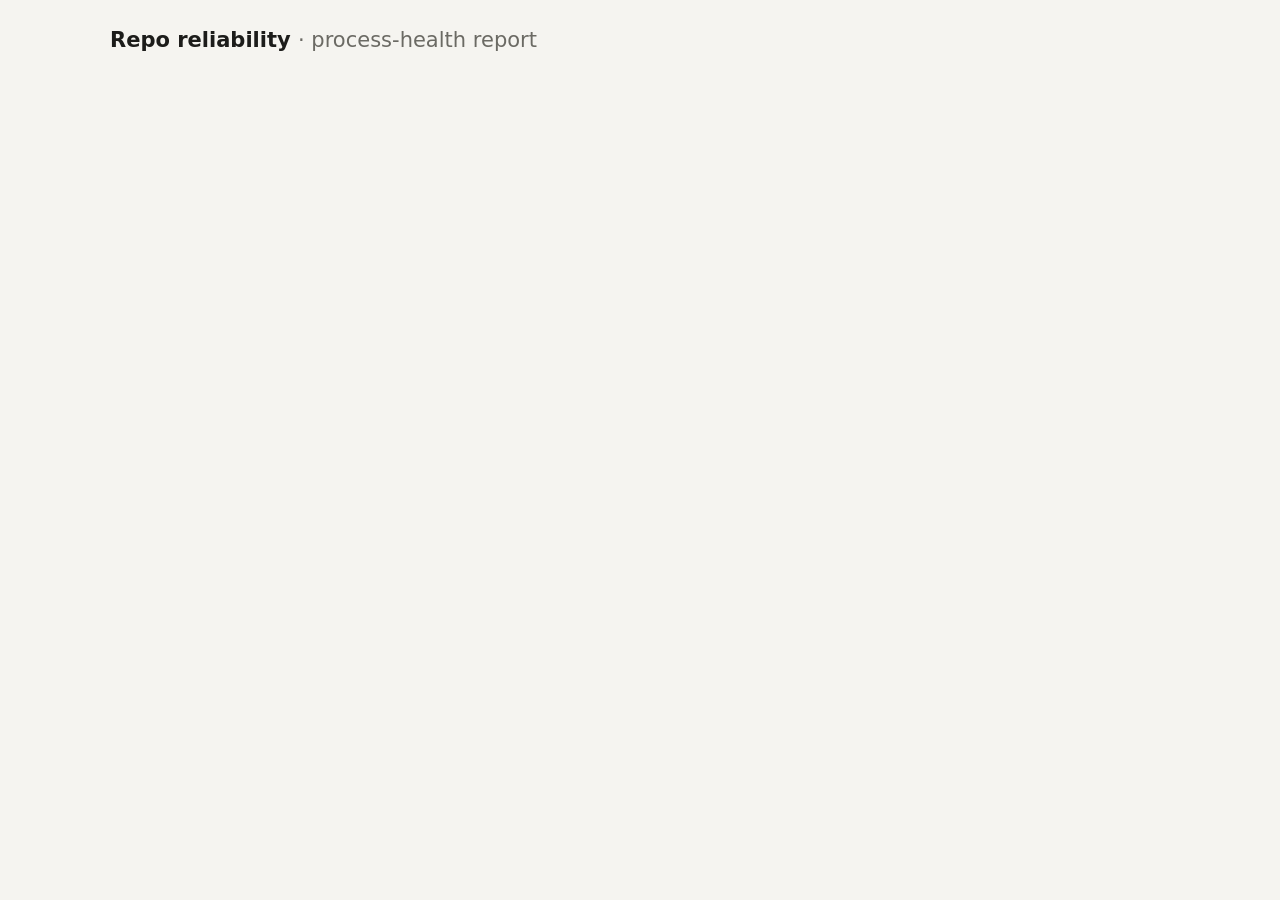
<file: repo-reliability/template/report.html>
<!DOCTYPE html>
<html lang="en">
<head>
<meta charset="utf-8">
<meta name="viewport" content="width=device-width, initial-scale=1">
<title>Repo reliability report</title>
<style>
:root {
  --bg: #f5f4f0; --card: #ffffff; --ink: #1c1c1a; --muted: #6b6a64;
  --line: #e2e0d8; --accent: #4f5d95;
  --healthy: #2e8f63; --healthy-bg: #e2f2ea;
  --warning: #b07c1e; --warning-bg: #f8eed7;
  --critical: #bb4444; --critical-bg: #f9e4e4;
  --unknown: #8a8880; --unknown-bg: #eceae3;
}
@media (prefers-color-scheme: dark) {
  :root {
    --bg: #191917; --card: #232320; --ink: #e8e6df; --muted: #a09e95;
    --line: #3a3934; --accent: #93a1d8;
    --healthy: #5cc498; --healthy-bg: #1e3a2d;
    --warning: #ddaf54; --warning-bg: #3d3321;
    --critical: #e07a7a; --critical-bg: #422323;
    --unknown: #94928a; --unknown-bg: #2e2d29;
  }
}
* { box-sizing: border-box; margin: 0; }
body { background: var(--bg); color: var(--ink); font: 15px/1.55 system-ui, sans-serif; padding: 24px; }
.wrap { max-width: 1060px; margin: 0 auto; }
header { display: flex; align-items: baseline; gap: 14px; margin-bottom: 20px; flex-wrap: wrap; }
h1 { font-size: 21px; font-weight: 600; }
h1 span { color: var(--muted); font-weight: 400; }
.crumb { color: var(--muted); font-size: 14px; cursor: pointer; }
.crumb:hover { color: var(--accent); }
.card { background: var(--card); border: 1px solid var(--line); border-radius: 10px; padding: 16px 18px; }
.badge { display: inline-block; font-size: 12px; font-weight: 600; padding: 2px 10px; border-radius: 999px; }
.b-healthy  { color: var(--healthy);  background: var(--healthy-bg); }
.b-warning  { color: var(--warning);  background: var(--warning-bg); }
.b-critical { color: var(--critical); background: var(--critical-bg); }
.b-unknown  { color: var(--unknown);  background: var(--unknown-bg); }
.projrow { display: flex; align-items: center; gap: 16px; cursor: pointer; margin-bottom: 10px; transition: border-color .15s; flex-wrap: wrap; }
.projrow:hover { border-color: var(--accent); }
.projrow .pname { font-weight: 600; font-size: 16px; flex: 1 1 220px; overflow-wrap: anywhere; }
.projrow .pmeta { color: var(--muted); font-size: 13px; }
.phead { margin-bottom: 14px; }
.phead .remote { color: var(--muted); font-family: ui-monospace, monospace; font-size: 13px; word-break: break-all; }
.chips { display: flex; gap: 8px; flex-wrap: wrap; margin-top: 10px; }
.chip { font-size: 12px; color: var(--muted); background: var(--bg); border: 1px solid var(--line); border-radius: 999px; padding: 2px 10px; }
.grid { display: grid; grid-template-columns: repeat(auto-fill, minmax(240px, 1fr)); gap: 12px; }
.pcard { cursor: pointer; transition: border-color .15s, transform .15s; display: flex; flex-direction: column; gap: 8px; }
.pcard:hover { border-color: var(--accent); transform: translateY(-1px); }
.pcard .top { display: flex; justify-content: space-between; align-items: center; gap: 8px; }
.pcard .pname { font-size: 13px; color: var(--muted); }
.pcard .val { font-size: 26px; font-weight: 650; }
.pcard .val small { font-size: 12px; font-weight: 400; color: var(--muted); margin-left: 6px; }
.pcard .ev { font-size: 12px; color: var(--muted); border-top: 1px solid var(--line); padding-top: 8px; margin-top: auto; }
.overlay { position: fixed; inset: 0; background: rgba(10,10,8,.55); display: flex; justify-content: center; align-items: flex-start; padding: 4vh 16px; overflow: auto; z-index: 10; }
.panel { background: var(--card); border-radius: 12px; max-width: 860px; width: 100%; padding: 24px 28px; border: 1px solid var(--line); }
.panel h2 { font-size: 18px; margin-bottom: 4px; display: flex; align-items: center; gap: 12px; }
.panel .sub { color: var(--muted); font-size: 13px; margin-bottom: 12px; }
.panel .narrative { font-size: 14px; margin-bottom: 18px; color: var(--ink); }
.vis { margin-bottom: 22px; }
.vis h3 { font-size: 14px; font-weight: 600; margin-bottom: 8px; color: var(--muted); }
.vis svg { max-width: 100%; height: auto; display: block; }
table { border-collapse: collapse; width: 100%; font-size: 13px; }
th, td { text-align: left; padding: 6px 10px; border-bottom: 1px solid var(--line); }
th { color: var(--muted); font-weight: 600; }
td.num { text-align: right; font-variant-numeric: tabular-nums; }
.legend { display: flex; gap: 14px; flex-wrap: wrap; font-size: 12px; color: var(--muted); margin-top: 6px; }
.legend i { display: inline-block; width: 10px; height: 10px; border-radius: 2px; margin-right: 5px; }
.close { float: right; cursor: pointer; color: var(--muted); font-size: 22px; line-height: 1; }
.close:hover { color: var(--ink); }
.empty { text-align: center; color: var(--muted); padding: 60px 0; }
.mini { height: 42px; display: flex; align-items: flex-end; gap: 2px; }
.mini div { flex: 1; border-radius: 2px 2px 0 0; min-height: 2px; }
.conf { font-size: 11px; color: var(--muted); }
</style>
</head>
<body>
<div class="wrap">
  <header>
    <h1>Repo reliability <span>· process-health report</span></h1>
    <div class="crumb" id="crumb"></div>
  </header>
  <main id="app"></main>
</div>
<script id="rr-data" type="application/json">__RR_DATA_JSON__</script>
<script>
"use strict";
const DATA = JSON.parse(document.getElementById("rr-data").textContent || "[]");
const PALETTE = ["#6b7fd7","#5dbb8f","#e0a35c","#d76b6b","#9a6bd7","#5cc2e0","#8a8880"];
const app = document.getElementById("app");
const crumb = document.getElementById("crumb");
let view = { name: "projects", proj: null };

function bandBadge(b) { return `<span class="badge b-${b}">${b}</span>`; }
function esc(s) { return String(s ?? "").replace(/[&<>"]/g, c => ({"&":"&amp;","<":"&lt;",">":"&gt;",'"':"&quot;"}[c])); }
function fmt(v) { return typeof v === "number" ? v.toLocaleString() : esc(v); }

function svg(w, h) {
  const s = document.createElementNS("http://www.w3.org/2000/svg", "svg");
  s.setAttribute("viewBox", `0 0 ${w} ${h}`); s.setAttribute("width", w);
  return s;
}
function el(s, tag, attrs, text) {
  const e = document.createElementNS("http://www.w3.org/2000/svg", tag);
  for (const k in attrs) e.setAttribute(k, attrs[k]);
  if (text != null) e.textContent = text;
  s.appendChild(e); return e;
}
const AXIS = "var(--muted)", GRID = "var(--line)";

function barChart(data, color) {
  const W = 780, H = 220, L = 46, B = 40, max = Math.max(1, ...data.map(d => d.value));
  const s = svg(W, H), bw = (W - L - 10) / data.length;
  [0, .5, 1].forEach(f => {
    const y = H - B - f * (H - B - 14);
    el(s, "line", { x1: L, y1: y, x2: W - 4, y2: y, stroke: GRID, "stroke-width": 1 });
    el(s, "text", { x: L - 6, y: y + 4, "text-anchor": "end", "font-size": 11, fill: AXIS }, Math.round(max * f).toLocaleString());
  });
  data.forEach((d, i) => {
    const h = (d.value / max) * (H - B - 14);
    el(s, "rect", { x: L + i * bw + 2, y: H - B - h, width: Math.max(2, bw - 4), height: Math.max(1, h), rx: 2, fill: color || PALETTE[0] });
    if (data.length <= 16 || i % Math.ceil(data.length / 12) === 0)
      el(s, "text", { x: L + i * bw + bw / 2, y: H - B + 14, "text-anchor": "middle", "font-size": 10, fill: AXIS }, String(d.label).slice(0, 8));
  });
  return s;
}

function lineChart(series) {
  const labels = [...new Set(series.flatMap(sr => sr.points.map(p => p.label)))].sort();
  const W = 780, H = 240, L = 46, B = 40;
  const max = Math.max(1, ...series.flatMap(sr => sr.points.map(p => p.value)));
  const s = svg(W, H);
  const x = i => L + (labels.length < 2 ? 0 : i * (W - L - 12) / (labels.length - 1));
  const y = v => H - B - (v / max) * (H - B - 16);
  [0, .5, 1].forEach(f => {
    el(s, "line", { x1: L, y1: y(max * f), x2: W - 4, y2: y(max * f), stroke: GRID });
    el(s, "text", { x: L - 6, y: y(max * f) + 4, "text-anchor": "end", "font-size": 11, fill: AXIS }, Math.round(max * f).toLocaleString());
  });
  labels.forEach((lb, i) => {
    if (labels.length <= 14 || i % Math.ceil(labels.length / 10) === 0)
      el(s, "text", { x: x(i), y: H - B + 14, "text-anchor": "middle", "font-size": 10, fill: AXIS }, lb);
  });
  series.forEach((sr, si) => {
    const m = new Map(sr.points.map(p => [p.label, p.value]));
    const pts = labels.map((lb, i) => m.has(lb) ? `${x(i)},${y(m.get(lb))}` : null).filter(Boolean);
    el(s, "polyline", { points: pts.join(" "), fill: "none", stroke: PALETTE[si % PALETTE.length], "stroke-width": 2 });
  });
  const wrap = document.createElement("div");
  wrap.appendChild(s);
  wrap.insertAdjacentHTML("beforeend", `<div class="legend">${series.map((sr, i) =>
    `<span><i style="background:${PALETTE[i % PALETTE.length]}"></i>${esc(sr.name)}</span>`).join("")}</div>`);
  return wrap;
}

function scatterChart(v) {
  const W = 780, H = 260, L = 52, B = 44;
  const xs = v.data.map(p => p.x), ys = v.data.map(p => p.y);
  const mx = Math.max(1, ...xs), my = Math.max(1, ...ys);
  const s = svg(W, H);
  const X = x => L + Math.sqrt(x / mx) * (W - L - 14);
  const Y = y => H - B - (y / my) * (H - B - 16);
  [0, .5, 1].forEach(f => {
    el(s, "line", { x1: L, y1: Y(my * f), x2: W - 4, y2: Y(my * f), stroke: GRID });
    el(s, "text", { x: L - 6, y: Y(my * f) + 4, "text-anchor": "end", "font-size": 11, fill: AXIS }, Math.round(my * f));
  });
  [.25, 1].forEach(f => el(s, "text", { x: X(mx * f), y: H - B + 16, "text-anchor": "middle", "font-size": 10, fill: AXIS }, Math.round(mx * f).toLocaleString()));
  v.data.forEach(p => {
    const c = el(s, "circle", { cx: X(p.x), cy: Y(p.y), r: 4, fill: PALETTE[0], "fill-opacity": .55 });
    el(c, "title", {}, `${p.label || ""} (${p.x.toLocaleString()}, ${p.y})`);
  });
  if (v.axes) el(s, "text", { x: W / 2, y: H - 6, "text-anchor": "middle", "font-size": 11, fill: AXIS }, `${v.axes.x} (sqrt scale) vs ${v.axes.y}`);
  return s;
}

function stackedBar(v) {
  const W = 780, H = 250, L = 46, B = 44, labels = v.labels, series = v.series;
  const totals = labels.map((_, i) => series.reduce((a, sr) => a + (sr.values[i] || 0), 0));
  const max = Math.max(1, ...totals);
  const s = svg(W, H), bw = (W - L - 10) / labels.length;
  [0, .5, 1].forEach(f => {
    const y = H - B - f * (H - B - 14);
    el(s, "line", { x1: L, y1: y, x2: W - 4, y2: y, stroke: GRID });
    el(s, "text", { x: L - 6, y: y + 4, "text-anchor": "end", "font-size": 11, fill: AXIS }, Math.round(max * f).toLocaleString());
  });
  labels.forEach((lb, i) => {
    let acc = 0;
    series.forEach((sr, si) => {
      const val = sr.values[i] || 0;
      if (!val) return;
      const h = (val / max) * (H - B - 14);
      const yAcc = (acc / max) * (H - B - 14);
      el(s, "rect", { x: L + i * bw + 2, y: H - B - yAcc - h, width: Math.max(2, bw - 4), height: Math.max(1, h), fill: PALETTE[si % PALETTE.length] });
      acc += val;
    });
    if (labels.length <= 14 || i % Math.ceil(labels.length / 10) === 0)
      el(s, "text", { x: L + i * bw + bw / 2, y: H - B + 14, "text-anchor": "middle", "font-size": 10, fill: AXIS }, lb);
  });
  const wrap = document.createElement("div");
  wrap.appendChild(s);
  wrap.insertAdjacentHTML("beforeend", `<div class="legend">${series.map((sr, i) =>
    `<span><i style="background:${PALETTE[i % PALETTE.length]}"></i>${esc(sr.name)}</span>`).join("")}</div>`);
  return wrap;
}

function tableVis(v) {
  const t = document.createElement("table");
  t.innerHTML = `<thead><tr>${v.columns.map(c => `<th>${esc(c)}</th>`).join("")}</tr></thead>` +
    `<tbody>${v.rows.map(r => `<tr>${r.map(c =>
      `<td class="${typeof c === "number" ? "num" : ""}">${fmt(c)}</td>`).join("")}</tr>`).join("")}</tbody>`;
  return t;
}

function checklistVis(v) {
  const d = document.createElement("div");
  d.innerHTML = v.items.map(it =>
    `<div style="padding:4px 0"><span style="color:${it.ok ? "var(--healthy)" : "var(--critical)"}">${it.ok ? "✓" : "✗"}</span>
     ${esc(it.label)} ${it.note ? `<span class="conf">— ${esc(it.note)}</span>` : ""}</div>`).join("");
  return d;
}

function renderVisual(v) {
  switch (v.type) {
    case "histogram": return barChart(v.data);
    case "line": return lineChart(v.series);
    case "scatter": return scatterChart(v);
    case "stacked-bar": return stackedBar(v);
    case "table": return tableVis(v);
    case "checklist": return checklistVis(v);
    default: return document.createTextNode("");
  }
}

function bandColor(b) { return `var(--${b === "unknown" ? "unknown" : b})`; }

function renderProjects() {
  crumb.textContent = "";
  if (!DATA.length) { app.innerHTML = `<div class="empty">No projects analyzed yet. Run the skill against a repo to populate this report.</div>`; return; }
  app.innerHTML = "";
  DATA.forEach((b, i) => {
    const p = b.project;
    const row = document.createElement("div");
    row.className = "card projrow";
    row.innerHTML = `<div class="pname">${esc(p.name)}</div>
      <div class="pmeta">${p.commits.toLocaleString()} commits · ${p.contributors} contributors · ${p.age_years} yrs</div>
      <div class="pmeta">analyzed ${esc(p.analyzed_at)}</div>${bandBadge(b.overall_band)}`;
    row.onclick = () => { view = { name: "dash", proj: i }; render(); };
    app.appendChild(row);
  });
}

function renderDash() {
  const b = DATA[view.proj], p = b.project;
  crumb.innerHTML = `← all projects`;
  crumb.onclick = () => { view = { name: "projects" }; render(); };
  app.innerHTML = "";
  const head = document.createElement("div");
  head.className = "card phead";
  head.innerHTML = `<div style="display:flex;justify-content:space-between;align-items:flex-start;gap:12px;flex-wrap:wrap">
      <div><div style="font-size:18px;font-weight:650">${esc(p.name)}</div>
      <div class="remote">${esc(p.remote || "(local repository)")}</div></div>
      <div>${bandBadge(b.overall_band)}</div></div>
    <div class="chips">
      <span class="chip">age ${p.age_years} yrs</span>
      <span class="chip">${p.commits.toLocaleString()} commits</span>
      <span class="chip">${p.contributors} contributors</span>
      <span class="chip">branch ${esc(p.branch)}</span>
      <span class="chip">analyzed ${esc(p.analyzed_at)}</span></div>`;
  app.appendChild(head);
  const grid = document.createElement("div");
  grid.className = "grid";
  b.pointers.forEach(pt => {
    const c = document.createElement("div");
    c.className = "card pcard";
    const s = pt.summary;
    const max = Math.max(1, ...(s.series || []).map(d => d.value));
    c.innerHTML = `<div class="top"><div class="pname">${esc(pt.name)}</div>${bandBadge(s.band)}</div>
      <div class="val">${s.value === null ? "—" : fmt(s.value)}<small>${esc(s.unit)}</small></div>
      <div class="mini">${(s.series || []).slice(0, 24).map(d =>
        `<div style="height:${Math.max(4, 100 * d.value / max)}%;background:${bandColor(s.band)};opacity:.75" title="${esc(d.label)}: ${d.value}"></div>`).join("")}</div>
      <div class="ev">${esc(s.evidence)} <span class="conf">· confidence: ${esc(pt.confidence)}</span></div>`;
    c.onclick = () => openDetail(pt);
    grid.appendChild(c);
  });
  app.appendChild(grid);
}

function openDetail(pt) {
  const ov = document.createElement("div");
  ov.className = "overlay";
  ov.onclick = e => { if (e.target === ov) ov.remove(); };
  const panel = document.createElement("div");
  panel.className = "panel";
  panel.innerHTML = `<span class="close" title="close">×</span>
    <h2>${esc(pt.name)} ${bandBadge(pt.summary.band)}</h2>
    <div class="sub">${esc(pt.category)} · source: ${esc(pt.source)} · window ${esc(pt.window.from)} → ${esc(pt.window.to)} · confidence ${esc(pt.confidence)}</div>
    <div class="narrative">${esc(pt.detail.narrative)}</div>`;
  panel.querySelector(".close").onclick = () => ov.remove();
  pt.detail.visuals.forEach(v => {
    const d = document.createElement("div");
    d.className = "vis";
    d.innerHTML = `<h3>${esc(v.title)}</h3>`;
    d.appendChild(renderVisual(v));
    panel.appendChild(d);
  });
  ov.appendChild(panel);
  document.body.appendChild(ov);
}

function render() { view.name === "projects" ? renderProjects() : renderDash(); }
document.addEventListener("keydown", e => { if (e.key === "Escape") document.querySelector(".overlay")?.remove(); });
render();
</script>
</body>
</html>
</file>
